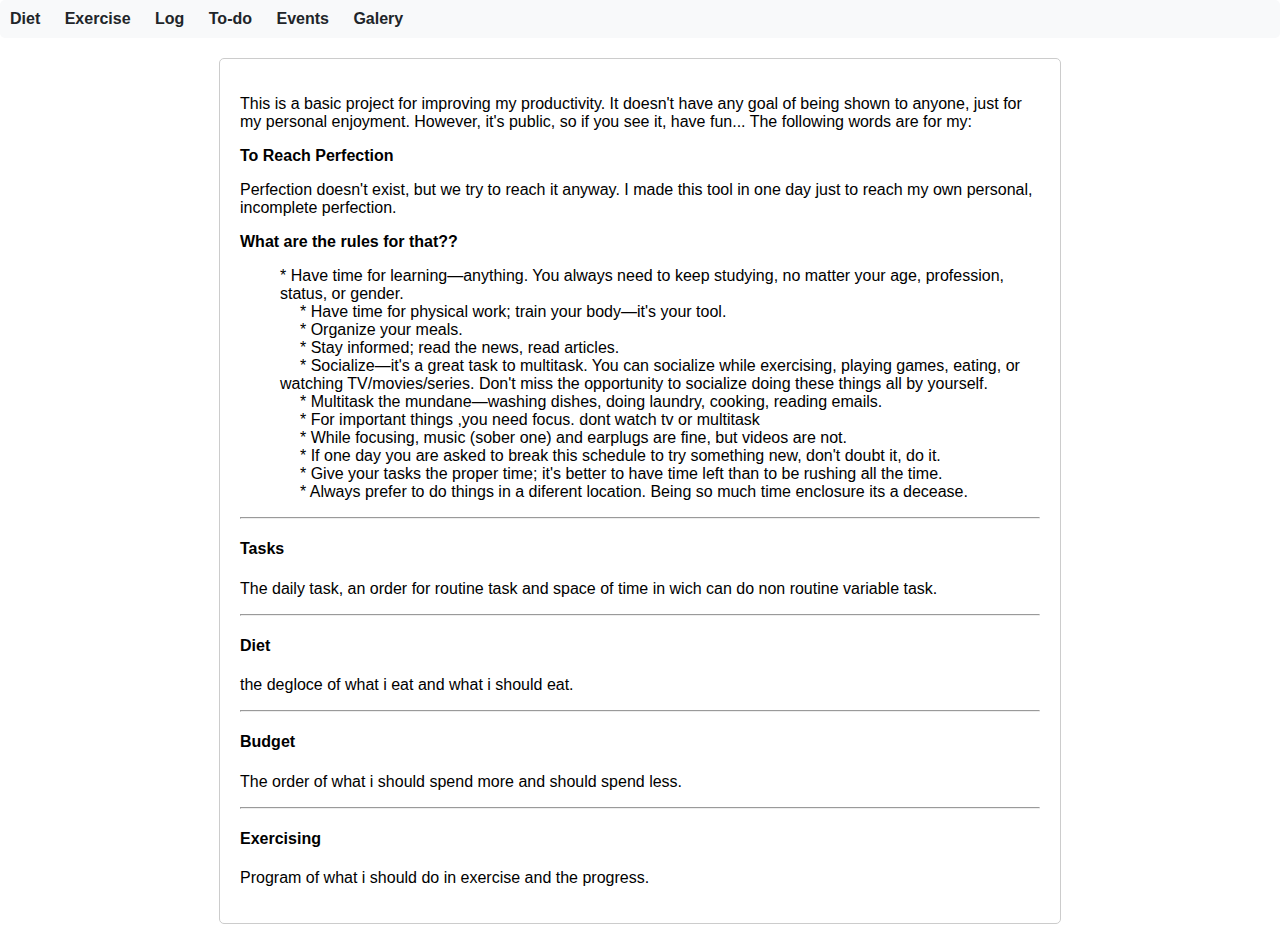
<file: about.html>
<!DOCTYPE html>
<html lang="en">
<head>
    <meta charset="UTF-8">
    <meta name="viewport" content="width=device-width, initial-scale=1.0">
    <link rel="stylesheet" type="text/css" href="styles.css">

    <title>About</title>
</head>
<body>
  <nav>
    <ul>
          <li><a href="diet.html">Diet</a></li>
          <li><a href="exercise.html">Exercise</a></li>
          <li><a href="log.html">Log</a></li>
          <li><a href="tasks.html">To-do</a></li>
          <li><a href="events.html">Events</a></li>
          <li><a href="galery.html">Galery</a></li>
    </ul>
  </nav>
    
      <div class="container">
        <p>This is a basic project for improving my productivity. It doesn't have any goal of being shown to anyone, just for my personal enjoyment. However, it's public, so if you see it, have fun... The following words are for my:</p>
        <strong>To Reach Perfection</strong><br>
        <p>Perfection doesn't exist, but we try to reach it anyway. I made this tool in one day just to reach my own personal, incomplete perfection.</p>   
        <strong>What are the rules for that??</strong><br>
        <ol>
            <li>* Have time for learning—anything. You always need to keep studying, no matter your age, profession, status, or gender.<br></li>
            <li>* Have time for physical work; train your body—it's your tool.<br></li>
            <li>* Organize your meals.<br></li>
            <li>* Stay informed; read the news, read articles.<br></li>
            <li>* Socialize—it's a great task to multitask. You can socialize while exercising, playing games, eating, or watching TV/movies/series. Don't miss the opportunity to socialize doing these things all by yourself.<br></li>
            <li>* Multitask the mundane—washing dishes, doing laundry, cooking, reading emails.<br></li>
            <li>* For important things ,you need focus. dont watch tv or multitask<br></li>
            <li>* While focusing, music (sober one) and earplugs are fine, but videos are not.<br></li>
            <li>* If one day you are asked to break this schedule to try something new, don't doubt it, do it.<br></li>
            <li>* Give your tasks the proper time; it's better to have time left than to be rushing all the time.<br></li>
            <li>* Always prefer to do things in a diferent location. Being so much time enclosure its a decease.</li>
        </ol>
        <hr>
        <h4>Tasks</h4>
        <p>
          The daily task, an order for routine task and space of time in wich can do non routine variable task. 
        </p>
        <hr>
        <h4>Diet</h4>
        <p>the degloce of what i eat and what i should eat.
        </p>
        <hr>
        <h4>Budget</h4>
        <p>The order of what i should spend more and should spend less.
        </p>
        <hr>
        <h4>Exercising</h4>
        <p>
          Program of what i should do in exercise and the progress.
          </p>
    </div>

    
    
    
</body>
</html>
</file>
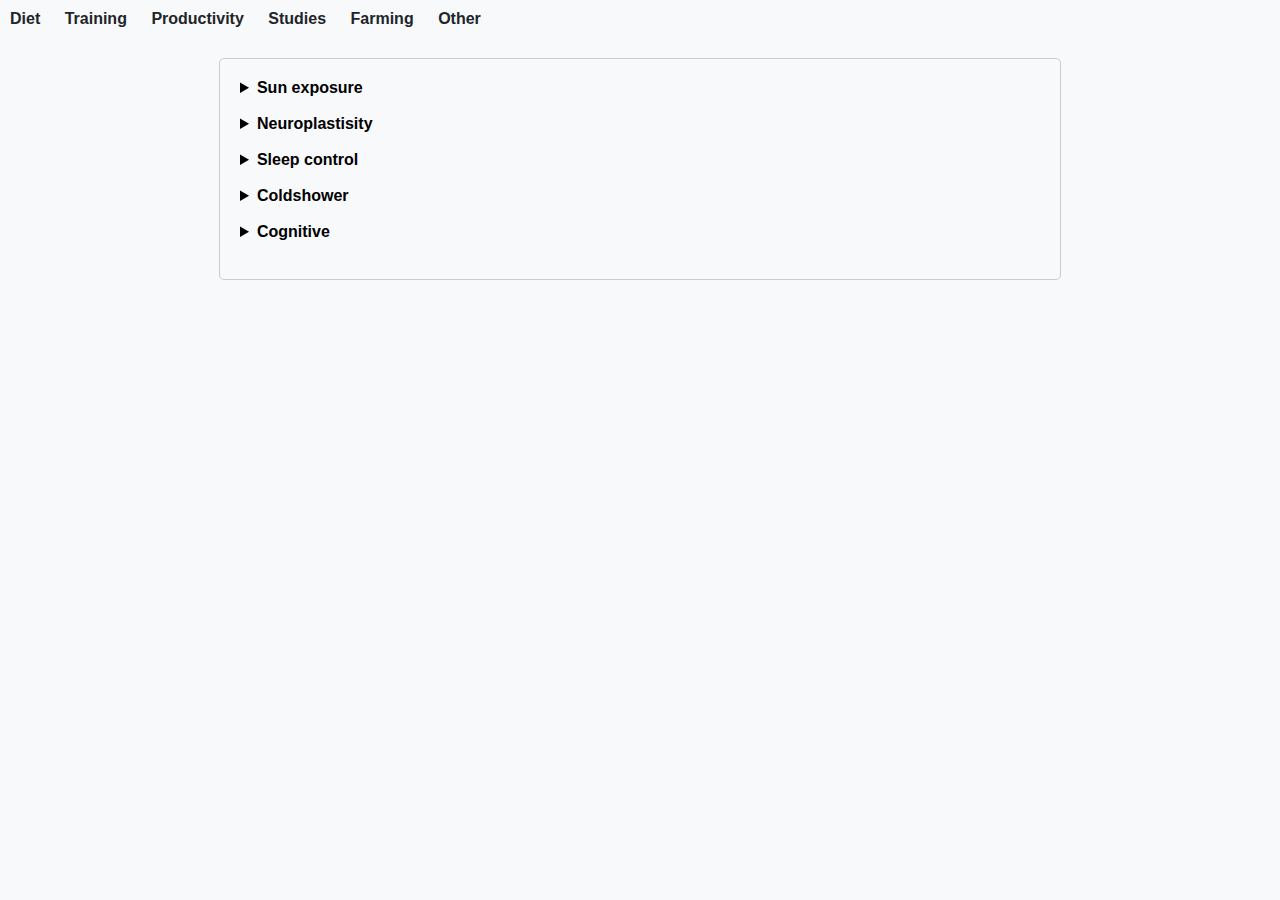
<file: other.html>
<!DOCTYPE html>
<html lang="en">
<head>
    <meta charset="UTF-8">
    <meta name="viewport" content="width=device-width, initial-scale=1.0">
    <link rel="stylesheet" type="text/css" href="styles.css">

    <title>About</title>
    <style>
        body {
          background-color: #f8f9fa;
        }
        table {
          width: 100%;
          background-color: #fff;
          border: 1px solid #000;
          border-collapse: collapse;
          margin-bottom: 20px;
        }
        th, td {
          border: 1px solid #000;
          padding: 8px;
        }
        th {
          background-color: #000;
          color: #fff;
          text-align: left;
        }
        tbody tr:nth-child(odd) {
          background-color: #f2f2f2;
        }
        .done {
            text-decoration: line-through; /* Esto tacha el texto */
        }
        .todo li{
            display: block; /* Mostrar elementos de lista en línea */
        }
      </style>
</head>
<body>
    <nav>
        <ul>
          <li><a href="diet.html">Diet</a></li>
          <li><a href="training.html">Training</a></li>
          <li><a href="productivity.html">Productivity</a></li>
          <li><a href="studies.html">Studies</a></li>
          <li><a href="farming.html">Farming</a></li>
          <li><a href="other.html">Other</a></li>
        </ul>
      </nav>
      <div class="container">
       

        <details>
            <summary><strong>Sun exposure</strong> </summary>
            <p></p>
        </details>
        <br>

        <details>
            <summary><strong>Neuroplastisity</strong> </summary>
            <p></p>
        </details>
        <br>

        <details>
            <summary><strong>Sleep control</strong> </summary>
            <p></p>
        </details>
        <br>

        <details>
            <summary><strong>Coldshower</strong> </summary>
            <p></p>
        </details>
        <br>

        <details>
            <summary><strong>Cognitive</strong> </summary>
            <p></p>
        </details>
        <br>    

      </div>

</body>
</html>
</file>
<file: styles.css>
/* Estilos CSS */
body {
    font-family: Arial, sans-serif;
    margin: 0;
    padding: 0;
  }
  .container {
    max-width: 800px;
    margin: 20px auto;
    padding: 20px;
    border: 1px solid #ccc;
    border-radius: 5px;
  }
  h1 {
    text-align: center;
  }
  #currentDay {
    text-align: center;
    font-size: 1.5em;
  }
  #currentTime {
    text-align: center;
    font-size: 1.5em;
    margin-bottom: 20px;
  }
  .task {
    margin-bottom: 10px;
    padding: 10px;
    border: 1px solid #ccc;
    border-radius: 10px; /* Agrega bordes redondeados */
  }
  .task.highlight {
    background-color:  darkcyan;
    color: white;
    height: 150px;
    font-size: 1.5rem;
    font-family: "Roboto", Arial, sans-serif;
  }


  nav {
    background-color: #f8f9fa; /* Color de fondo */
    padding: 10px; /* Espacio interno */
    border-radius: 5px; /* Bordes redondeados */
  }
  
  ul {
    list-style-type: none; /* Quitar los puntos de la lista */
    margin: 0;
    padding: 0;
  }
  
  li {
    display: inline; /* Mostrar elementos de lista en línea */
    margin-right: 20px; /* Espacio entre elementos */
  }
  
  a {
    text-decoration: none; /* Quitar subrayado de los enlaces */
    color: #212529; /* Color del texto */
    font-size: 16px; /* Tamaño de la fuente */
    font-weight: bold; /* Peso de la fuente */
  }
  
  a:hover {
    color: #007bff; /* Cambiar color al pasar el mouse */
  }

  /* Define las animaciones */
@keyframes fadeIn {
  from { opacity: 0; }
  to { opacity: 1; }
}

@keyframes slideIn {
  from { transform: translateY(-100%); }
  to { transform: translateY(0); }
}


.fade-in {
  animation: fadeIn 1s ease forwards;
}

.slide-in {
  animation: slideIn 1s ease forwards;
}
</file>
